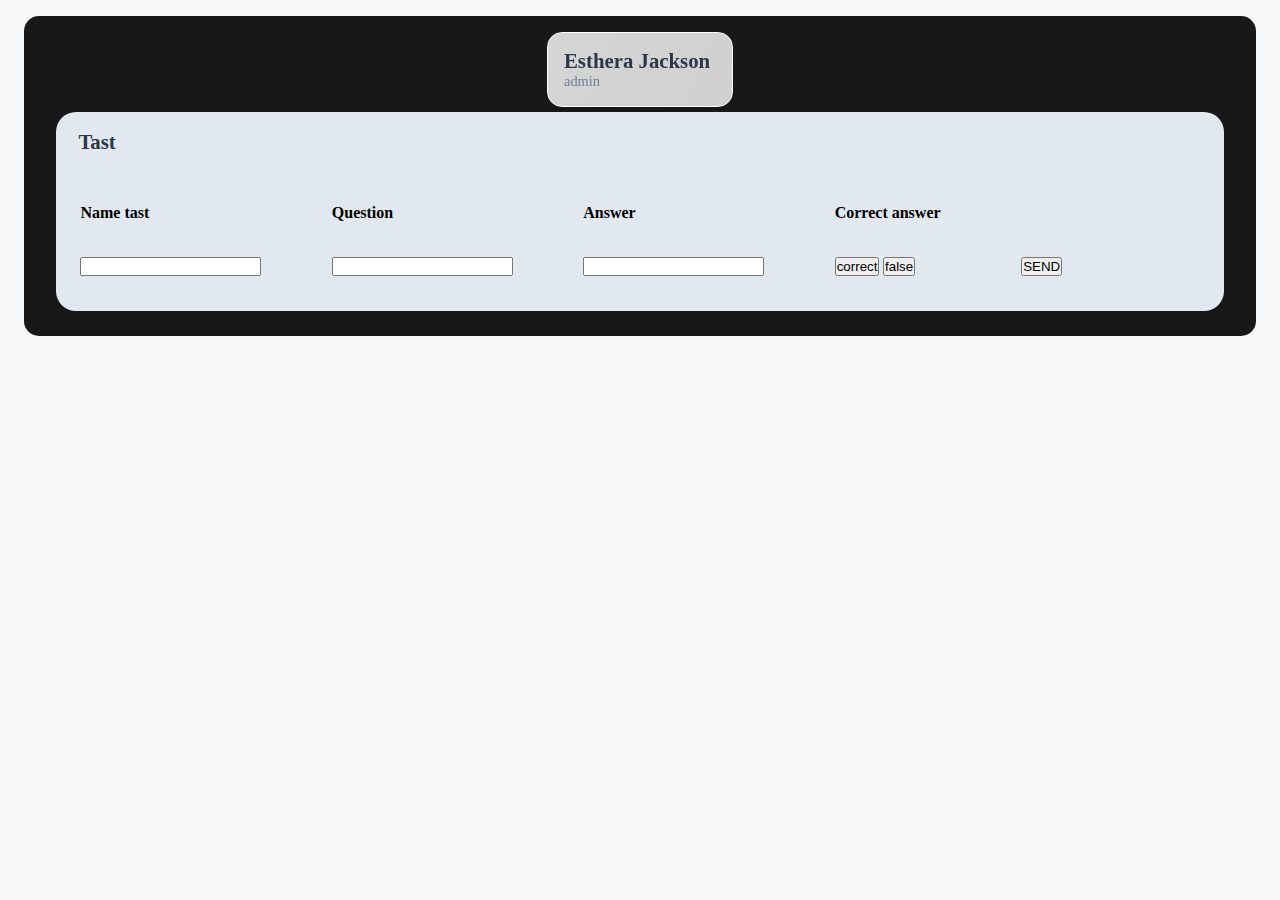
<file: adminpage/index.html>
<!DOCTYPE html>
<html lang="en">

<head>
    <meta charset="UTF-8">
    <meta http-equiv="X-UA-Compatible" content="IE=edge">
    <meta name="viewport" content="width=device-width, initial-scale=1.0">
    <link rel="stylesheet" href="style.css">
    <title>AdminPage</title>
</head>

<body>

    <div class="wrapper">
        <div class="conteiner">
        <main class="block-content">
            <div class="block-registr-border">
                <section class="block-head-content">
                <div class="block-head-one">
                    <div class="name-avatar-email">
                        <h3>Esthera Jackson</h3>
                        <p>admin</p>
                    </div>
                </div>
                </section>
            </div>
            <section class="content">
                <div class="block-progect bord">
                    <div class="head-progect">
                        <h3>Tast</h3>
                    </div>
                    <div class="block-table">
                        <table class="table">
                            <tr>
                                <th>Name tast</th>
                                <th>Question</th>
                                <th>Answer</th>
                                <th>Correct answer</th>
                                <th></th>
                            </tr>
                            <tr>
                                <td class="block-avtor">
                                    <div class="text-avtor-file">
                                        <input type="text">
                                    </div>
                                </td>
                                <td>
                                    <div class="text-function">
                                        <input type="text">
                                    </div>
                                </td>
                                <td>
                                    <div class="status">
                                        <input type="text">
                                    </div>
                                </td>
                                <td>
                                    <button>correct</button>
                                    <button>false</button>
                                </td>
                                <td>
                                    <button>SEND</button>
                                </td>
                            </tr>
                            </tr>
                        </table>
                    </div>
                </div>
            </section>
        </main>
    </div>
    </div>

</body>

</html>
</file>
<file: adminpage/style.css>
body {
    box-sizing: border-box;
    font-size: 100%;
    background: #F8F9FA;
}

*{
    padding: 0;
    margin: 0;
}

ul {
    list-style-type: none;
}

a {
    color: #000;
    text-decoration: none;
}

.wrapper {
    max-width: 100%;
}

.conteiner {
    max-width: 90rem;
    margin: 0 auto;
    display: flex;
    align-items: center;
    padding-top: 1rem;
}


.block-content {
    padding: 0rem 1.5rem;
    margin-bottom: 5rem;
}

.block-registr-border {
    height: 18rem;
    background: #181818;
    border-radius: 15px;
    padding: 1rem;
    margin-bottom: 7rem;
}

.block-registr-type {
    display: flex;
    flex-direction: row;
    justify-content: center;
    align-items: center;
    column-gap: 1rem;
}

.name-page {
    display: flex;
    flex-direction: column;
    justify-content: end;
    font-weight: 700;
    color: #fff;
}

.input-register input {
    padding: 0.6rem 1.5rem;
    background: #FFFFFF;
    border: 0.5px solid #E2E8F0;
    border-radius: 15px;
}

.input-register input::placeholder {
    color: #A0AEC0;
}

.img-reg {
    width: 1rem;
}

.singin {
    display: flex;
    align-items: center;
}

.singn-text {
    margin-left: 0.3rem;
    font-weight: 700;
    font-size: 0.9rem;
    color: #fff;
}

.block-head-content {
    max-width: 9.5rem;
    margin: 0 auto;
    padding: 1rem;
    display: flex;
    flex-direction: row;
    justify-content: space-between;
    align-items: center;
    background: linear-gradient(112.83deg, rgba(255, 255, 255, 0.82) 0%, rgba(255, 255, 255, 0.8) 110.84%);
    border: 1.5px solid #FFFFFF;
    box-shadow: 0px 2px 5.5px rgba(0, 0, 0, 0.02);
    backdrop-filter: blur(10.5px);
    border-radius: 15px;
}

.block-head-one {
    display: flex;
    flex-direction: row;
    justify-content: center;
    align-items: center;
    column-gap: 1.5rem;
}

.name-avatar-email h3{
    font-size: 1.3rem;
    color: #2D3748;
}

.name-avatar-email p{
    font-size: 0.9rem;
    color: #718096;
}

.block-head-links {
    display: flex;
    flex-direction: row;
    column-gap: 1.5rem;
}

.block-link {
    width: 9rem;
    display: grid;
    place-items: center;
    padding: 0.6rem 0rem;
}

.block-link:hover {
    background: #FFFFFF;
    box-shadow: 0px 2px 5.5px rgba(0, 0, 0, 0.06);
    border-radius: 12px;
}

.block-link a span{
    font-size: 0.8rem;
    color: #2D3748;
}

.content {
    margin: -21rem 2rem;
    box-sizing: border-box;
    background: #E2E8F0;
    border-radius: 20px;
}


.block-progect {
    padding: 1.1rem 1.4rem;
    border-radius: 20px;
    grid-column: span 2;
}

.head-progect {
    margin-bottom: 3rem;
}

.head-progect h3 {
    font-size: 1.3rem;
    font-weight: 700;
    color: #2D3748;
}

.table th {
    width: 20rem;
    text-align: start;
    font-size: 1rem;
    color: #000;
    padding-bottom: 1rem;
}

.table td {
    border-top: 1px solid #E2E8F0;
    font-size: 0.9rem;
    font-weight: 700;
    color: #2D3748;
    padding: 1rem 0rem;
}

.block-avtor {
    display: flex;
    flex-direction: row;
    justify-content: flex-start;
    align-items: center;
    column-gap: 1rem;
}

.circle {
    padding: 0.5rem;
    display: flex;
    justify-content: center;
    align-items: center;
    border-radius: 100%;
}

.img-file {
    padding: 0.4rem;
    background: #718096;
    border-radius: 12px;
}

.circle {
    background: #fff;
}

.text-avtor-file h3, .text-function p {
    font-size: 0.8rem;
    color: #2D3748;
}

.text-avtor-file p, .text-function p {
    font-size: 0.7rem;
    color: #718096;
}

.text-status {
    max-width: 4rem;
    padding: 0.3rem;
    background: #48BB78;
    border-radius: 8px;
    text-align: center;
    color: #fff;
}

.edit {
    color: #718096;
}
</file>
